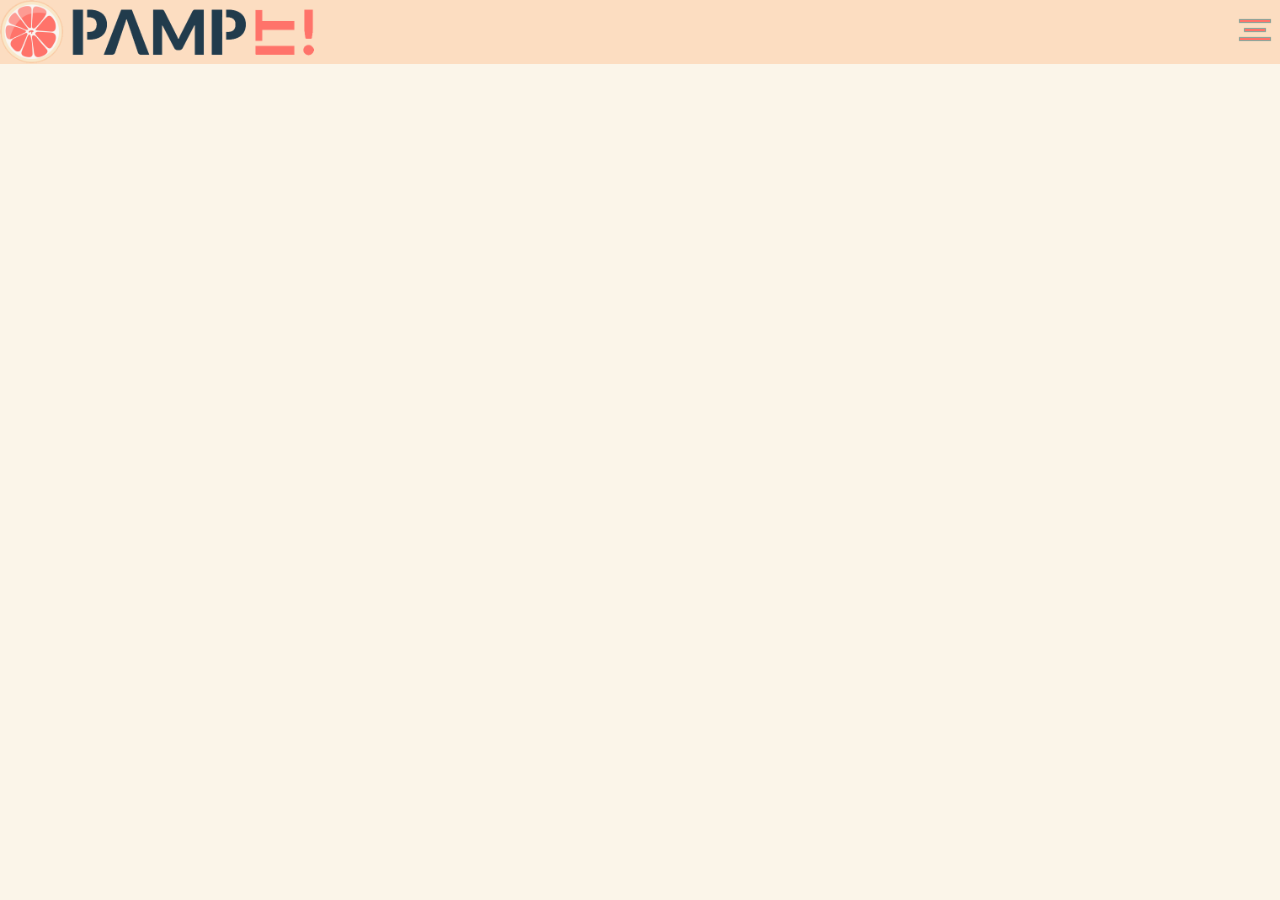
<file: index.html>
<!doctype html>
<html lang="fr">
<head>
  <meta charset="utf-8">
  <title>AgencePumpIt</title>
  <link rel="stylesheet" href="style.css">
  <link rel="stylesheet" href="https://stackpath.bootstrapcdn.com/bootstrap/4.3.1/css/bootstrap.min.css" integrity="sha384-ggOyR0iXCbMQv3Xipma34MD+dH/1fQ784/j6cY/iJTQUOhcWr7x9JvoRxT2MZw1T" crossorigin="anonymous">
</head>
<body>

  <div id="content">
    <header>
      <a href ="#"><img id="imghid" src="logfull.png" alt="pamplemousselogo" height="64" width="314"></img></img></a>
      <input type='checkbox' id='toggle' style='display:none;' />
      <label class='toggle-btn toggle-btn__cross' for='toggle'>
        <div class="bar"></div>
        <div class="bar"></div>
        <div class="bar"></div>
      </label>
      <nav>
        <ul>
          <li><a href="#">Nos Valeurs</a></li>
          <li><a href="#">La Team</a></li>
          <li><a href="#">Nos Services</a></li>
          <li><a href="contact.html">Contact</a></li>
        </ul>
      </nav>
    </header>
  </div>
    
  <div id="loader">
    <img src="pamp.png" alt="pamplemousse"></img>
    <h3>Chargement du site...</h3>
  </div>
  <script src="script.js"></script>
</body>
</html>
</file>
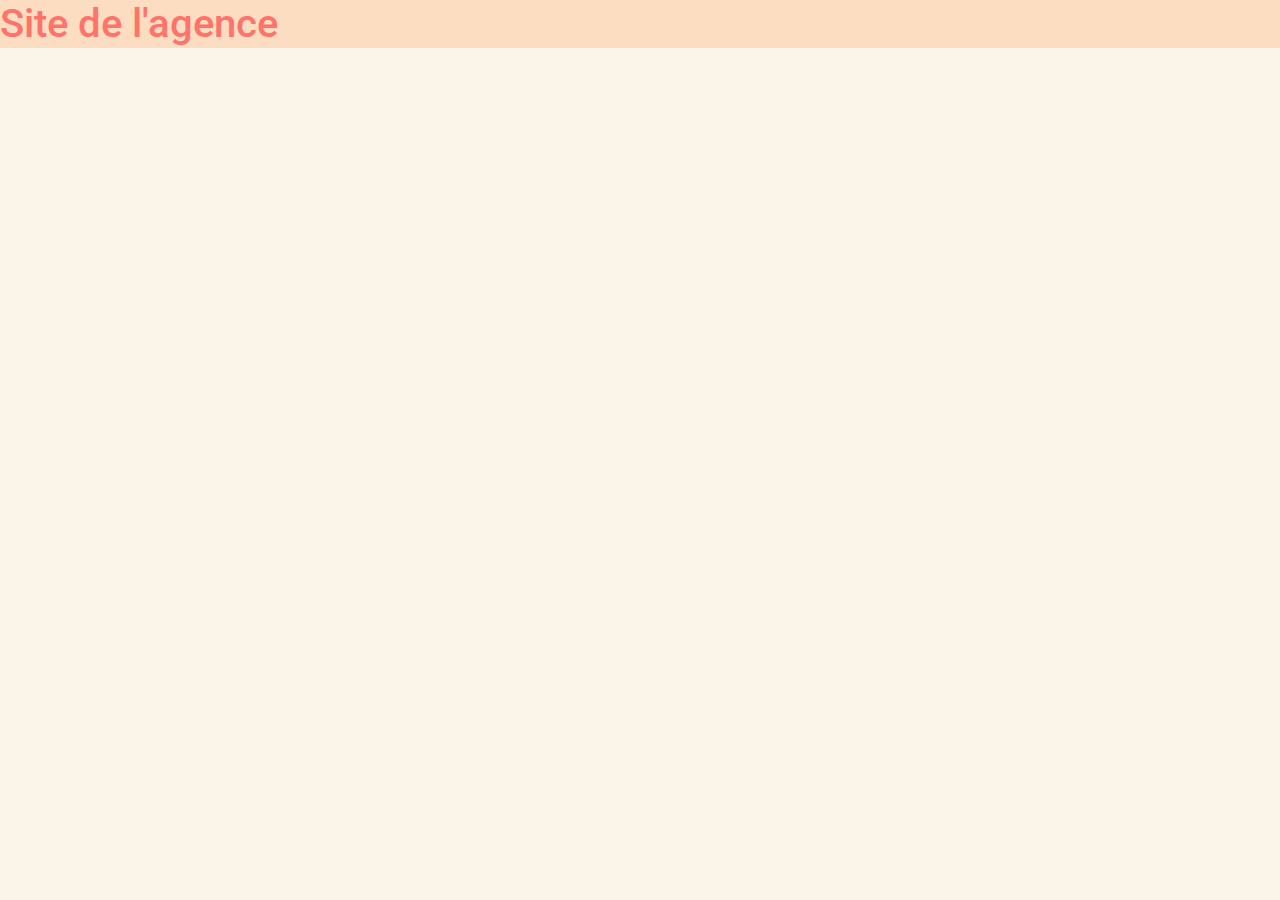
<file: contact.html>
<!doctype html>
<html lang="fr">
<head>
  <meta charset="utf-8">
  <title>AgencePumpIt</title>
  <link rel="stylesheet" href="style.css">
  <link rel="stylesheet" href="https://stackpath.bootstrapcdn.com/bootstrap/4.3.1/css/bootstrap.min.css" integrity="sha384-ggOyR0iXCbMQv3Xipma34MD+dH/1fQ784/j6cY/iJTQUOhcWr7x9JvoRxT2MZw1T" crossorigin="anonymous">
</head>
<header>
<body>
  <div id="content">
    <h1>Site de l'agence</h1>
  </div>
</body>
</html>
</file>
<file: style.css>
@import url(https://fonts.googleapis.com/css?family=Roboto:400,900);
* {
  margin: 0;
  padding: 0;
  box-sizing: border-box; }

html, body {
  width: 100%;
  height: 100vh;
  background-color: #fbf5e9 !important; }

header {
  background-color: #fcddc1; }

@keyframes rotateAnim {
  from {
    transform: rotate(0); }
  to {
    transform: rotate(360deg); } }
#loader {
  position: fixed;
  top: 0;
  width: 100%;
  height: 100vh;
  background: #ff736a;
  display: flex;
  justify-content: center;
  align-items: center;
  transition: opacity 1s ease; }

#loader h3 {
  position: absolute;
  top: 75%;
  transform: translateY(-75%);
  color: #213b4c;
  font-size: 40px;
  font-family: Roboto; }

#loader img {
  animation: rotateAnim 10s linear infinite; }

.preload-finish {
  opacity: 0;
  pointer-events: none; }

.cacher {
  display: none; }

h1 {
  position: static;
  color: #ff736a;
  font-family: Roboto; }

#imgacc {
  cursor: pointer;
  margin-top: 3px;
  margin-left: 3px;
  margin-bottom: 3px; }

:root {
  font-size: 16px; }

header nav {
  background-color: rgba(0, 0, 0, 0.8);
  position: fixed;
  top: 0;
  left: 0;
  width: 100%;
  height: 100%;
  opacity: 0;
  visibility: hidden;
  transition: all 0.3s ease-in-out; }
  header nav ul {
    list-style-type: none;
    padding: 0;
    margin: 0;
    position: absolute;
    left: 50%;
    top: 170px;
    transition: all 0.3s ease-in-out;
    transform: translateX(-50%); }
    header nav ul li {
      transform: translateY(50px);
      opacity: 0; }
      header nav ul li a {
        display: block;
        font-size: 2em;
        text-decoration: none;
        padding: 10px 0;
        text-align: center;
        color: #fcddc1;
        font-weight: bold;
        transition: all 0.2s ease-in-out;
        text-shadow: 1px 1px 2px rgba(0, 0, 0, 0.5); }
        header nav ul li a:hover {
          color: #ff736a; }

.toggle-btn {
  display: block;
  position: fixed;
  z-index: 10;
  right: 10px;
  top: 13px;
  cursor: pointer; }
  .toggle-btn .bar {
    width: 30px;
    height: 2px;
    margin: 7px auto;
    background-color: #ff736a;
    transition: all 0.3s ease-in-out;
    box-shadow: 0 0 1px 1px #879e96; }
    .toggle-btn .bar:nth-child(2) {
      width: 20px; }

#toggle:checked ~ nav {
  opacity: 1;
  visibility: visible; }
  #toggle:checked ~ nav ul {
    top: 70px; }
    #toggle:checked ~ nav ul li {
      transform: translateY(0px);
      opacity: 1; }
      #toggle:checked ~ nav ul li:nth-child(1) {
        transition: all 0.3s cubic-bezier(0.6, 0, 0.8, 1.5) 0.1s; }
      #toggle:checked ~ nav ul li:nth-child(2) {
        transition: all 0.3s cubic-bezier(0.6, 0, 0.8, 1.5) 0.2s; }
      #toggle:checked ~ nav ul li:nth-child(3) {
        transition: all 0.3s cubic-bezier(0.6, 0, 0.8, 1.5) 0.3s; }
      #toggle:checked ~ nav ul li:nth-child(4) {
        transition: all 0.3s cubic-bezier(0.6, 0, 0.8, 1.5) 0.4s; }
#toggle:checked + label.toggle-btn .bar {
  background-color: red; }
  #toggle:checked + label.toggle-btn .bar:nth-child(2) {
    transform: translateX(50px);
    opacity: 0; }
  #toggle:checked + label.toggle-btn .bar:nth-child(1) {
    transform: translateY(10px) rotate(45deg); }
  #toggle:checked + label.toggle-btn .bar:nth-child(3) {
    transform: translateY(-8px) rotate(-45deg); }

/*# sourceMappingURL=style.css.map */
</file>
